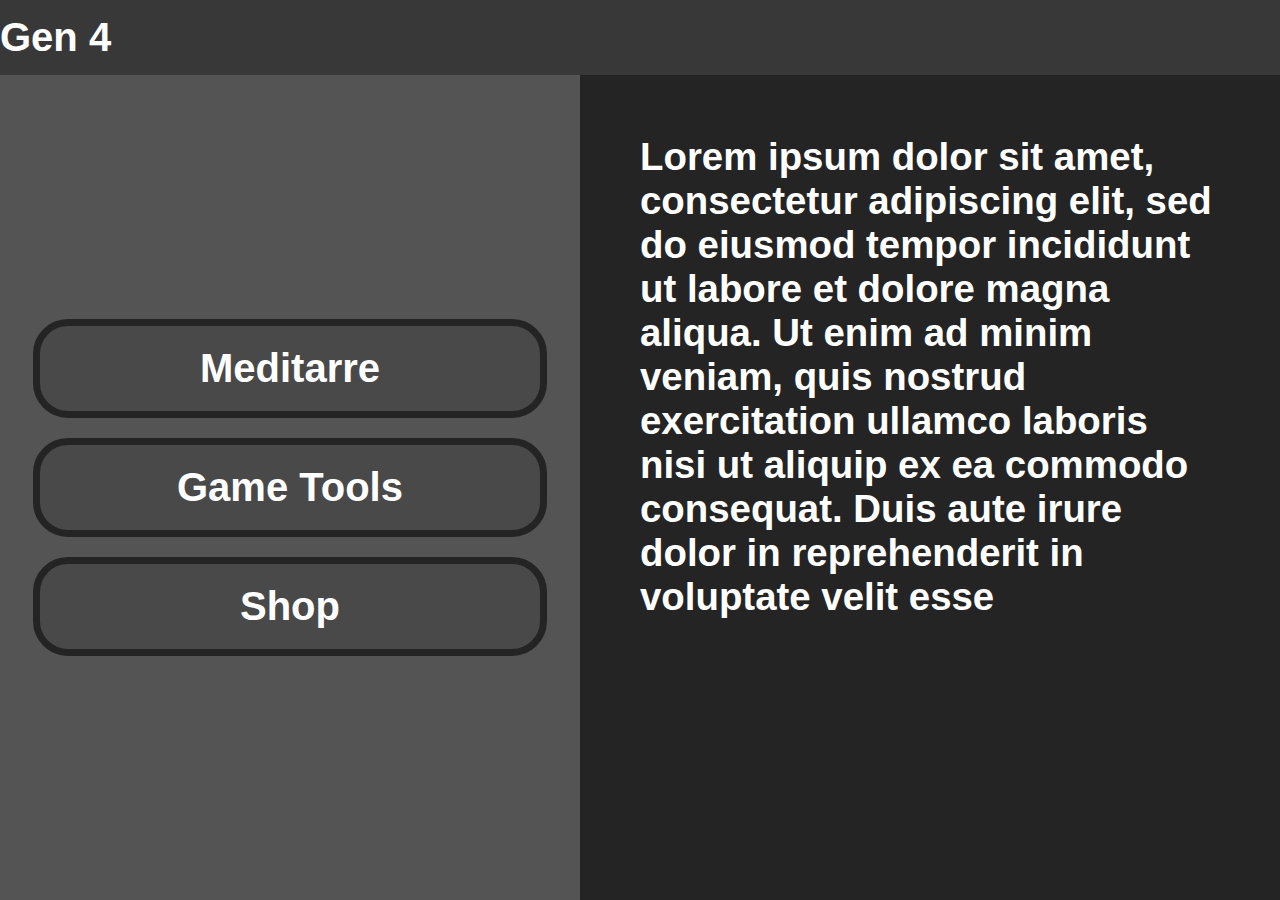
<file: Gen_4/Gen4.html>
<!DOCTYPE html>
<html lang="en">
<head>
    <meta charset="UTF-8">
    <meta http-equiv="X-UA-Compatible" content="IE=edge">
    <meta name="viewport" content="width=device-width, initial-scale=1.0">
    <title>Gen 4</title>
    <link rel="stylesheet" href="style.css">
</head>

<body>
    <div class="container">
        <div class="topNav">
            <div>Gen 4</div>
        </div>
        <div class="pageBody">
            <div class="sideNav">
                <div class="item">Meditarre</div>
                <div class="item">Game Tools</div>
                <div class="item">Shop</div>
            </div>
            <div class="content">
                <div class="moreText">
                    Lorem ipsum dolor sit amet, consectetur adipiscing elit, sed do eiusmod tempor incididunt ut labore et dolore magna aliqua. Ut enim ad minim veniam, quis nostrud exercitation ullamco laboris nisi ut aliquip ex ea commodo consequat. Duis aute irure dolor in reprehenderit in voluptate velit esse 
                </div>
            </div>
        </div>
        
    </div>
    
    
    

    
</body>
</html>
</file>
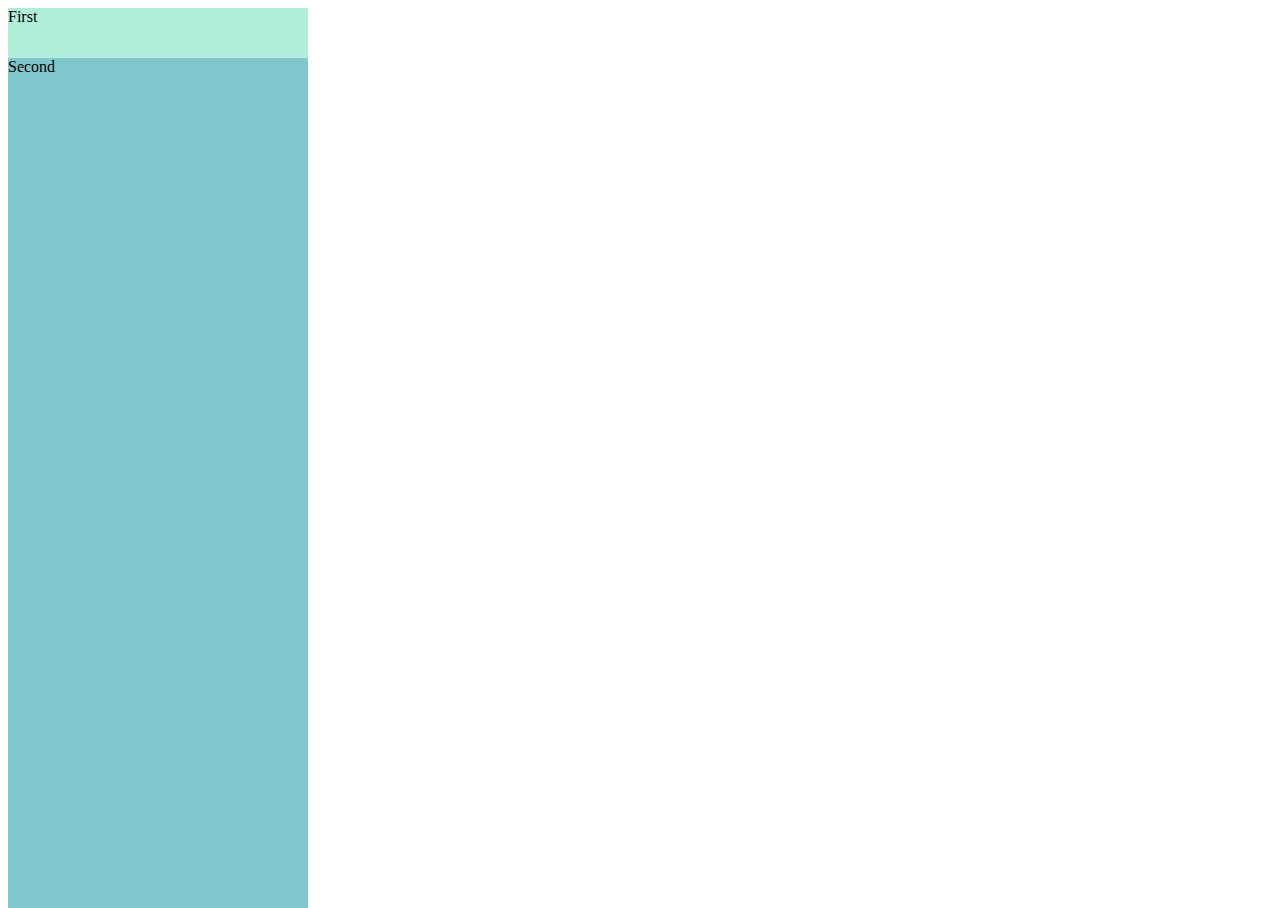
<file: Gen_4/test.html>
<!DOCTYPE html>
<html lang="en">
<head>
    <meta charset="UTF-8">
    <meta http-equiv="X-UA-Compatible" content="IE=edge">
    <meta name="viewport" content="width=device-width, initial-scale=1.0">
    <title>Document</title>
    <style>
        html, body {
            height: 100%;
        }

        .wrapper {
            display: flex;
            flex-direction: column;
            width: 300px;
            height: 100%;
        }

        .first {
            height: 50px;
        }

        .second {
            flex-grow: 1;
        }
    </style>
</head>
<body>
    <div class="wrapper">
        <div class="first" style="background:#b2efd8">First</div>
        <div class="second" style="background:#80c7cd">Second</div>
      </div>
</body>
</html>
</file>
<file: Gen_4/style.css>
html, body{
    margin: 0;
    background-color: #242424;
    height: 100%;
}

.container{
    display: flex;
    flex-direction: column;
    height: 100%;
}

.topNav{
    background-color: #393838;
    width: 100%;
    padding: 15px 0px;
    font-size:2.5rem;
    font-family: 'Gill Sans', 'Gill Sans MT', Calibri, 'Trebuchet MS', sans-serif;
    font-weight: bold;
    color: white;
}

.pageBody{    
    display: flex;
    flex-grow: 1;
    background-color: green;
    flex-direction: row;
}

.sideNav{
    width: 50%;
    display: flex;
    flex-direction: column;
    justify-content: center;
    background-color: #545454;
    height: auto;
}

.content{
    display: flex;
    color: white;
    background-color: #242424;
    flex-shrink: 1;
    user-select:none;
    padding: 60px;
    width: 50%;
    
}

.moreText{
    font-size:2.4rem;
    font-family: 'Gill Sans', 'Gill Sans MT', Calibri, 'Trebuchet MS', sans-serif;
    font-weight: bold;
    text-align: left;
    user-select:none;
    flex-shrink: 1;
}

.item{


    align-self: center;
    color: white;
    border: 7px solid #242424;
    background-color: #494949;
    font-size:2.5rem;
    font-family: 'Gill Sans', 'Gill Sans MT', Calibri, 'Trebuchet MS', sans-serif;
    font-weight: bold;
    text-align: center;
    user-select:none;

    width: 500px;
    margin: 10px;
    padding: 20px 0px;
    border-radius: 35px;

    transition: .12s;
}

.item:hover{
    font-size: 3rem;
    padding: 24px 0px;
    border-color: #323131;
}

.item:active{
    font-size: 3rem;
    padding: 24px 0px;
    border-color: #242424;
}
</file>
